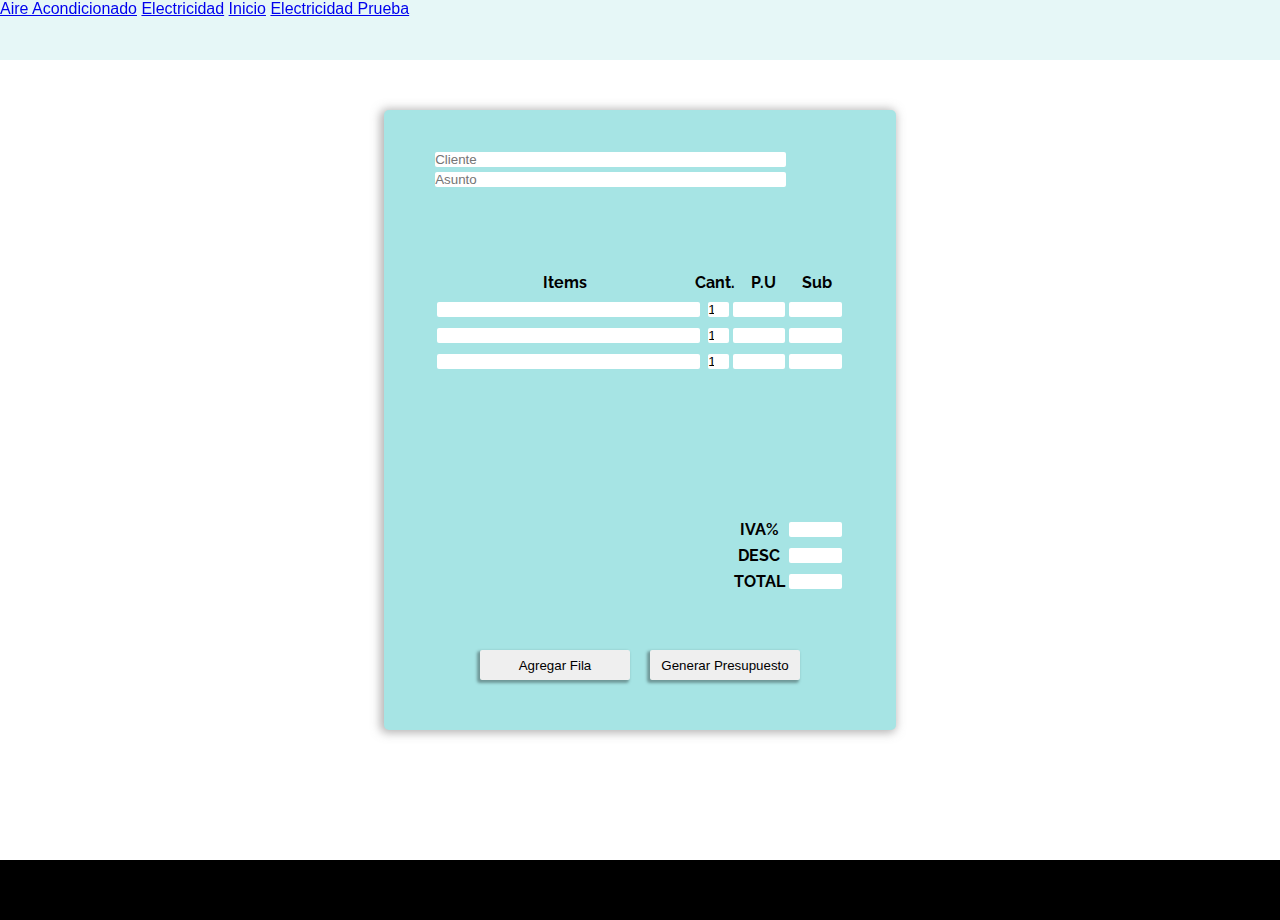
<file: index.html>
<!DOCTYPE html>
<html lang="es">
<head>
    <meta charset="UTF-8">
    <meta http-equiv="X-UA-Compatible" content="IE=edge">
    <meta name="viewport" content="width=device-width, initial-scale=1.0">
    <title>Presupuesto</title>
    <link rel="stylesheet" href="./css/style.css">
    <link rel="preconnect" href="https://fonts.googleapis.com">
    <link rel="preconnect" href="https://fonts.gstatic.com" crossorigin>
    <link href="https://fonts.googleapis.com/css2?family=Raleway:ital,wght@0,200;0,300;0,400;0,500;0,600;0,700;1,200;1,800&display=swap" rel="stylesheet">
</head>
<body>
    <header class="header">
        <nav class="nav">
            <div>                
                <a href="/pages/aireacondicionado.html">Aire Acondicionado</a>
                <a href="/pages/electricidad.html">Electricidad</a>
                <a href="index.html">Inicio</a>
                <a href="/pages/electricidad.html">Electricidad Prueba</a>                
            </div>
        </nav>
    </header>
    <main class="main">
        <form action="" class="contForm">            
            <div class="contPres" >
                <div class="contPrincipalCliente">
                    <div>
                        <input type="text" id="cliente" name="cleinte" placeholder="Cliente">
                        <input type="text" name="asunto" id="asunto" placeholder="Asunto">
                    </div>
                </div>
                <table>
                    <thead>
                        <tr>
                            <th class="fila1">Items</th>
                            <th class="fila2">Cant.</th>
                            <th class="fila3">P.U</th>
                            <th class="fila4">Sub</th>                            
                        </tr>                        
                    </thead>
                    <tbody>
                        <tr id="tr">
                            <td class="fila1"><input type="text" name="" id=""></td>
                            <td class="fila2">
                                <div class="contCant">
                                    <input type="number" min="1" value="1" name="" id="">                                    
                                </div>                                
                            </td>
                            <td class="fila3"><input type="text" name="" id=""></td>
                            <td class="fila4"><input type="text" name="" id=""></td>
                        </tr>
                        <tr>
                            <td class="fila1"><input type="text" name="" id=""></td>
                            <td class="fila2">
                                <div class="contCant">
                                    <input type="number" min="1" value="1" name="" id="">
                                </div>                                
                            </td>
                            <td class="fila3"><input type="text" name="" id=""></td>
                            <td class="fila4"><input type="text" name="" id=""></td>
                        </tr>
                        <tr>
                            <td class="fila1"><input type="text" name="" id=""></td>
                            <td class="fila2">
                                <div class="contCant">
                                    <input type="number" min="1" value="1" name="" id="">
                                </div>                                
                            </td>
                            <td class="fila3"><input type="text" name="" id=""></td>
                            <td class="fila4"><input type="text" name="" id=""></td>
                        </tr>
                    </tbody>                                        
                    <tfoot>                        
                        <tr>
                            <th class="fila3">IVA%</th>
                            <td class="fila4"><input type="text" name="" id=""></td>
                        </tr>
                        <tr>
                            <th class="fila3">DESC</th>
                            <td class="fila4"><input type="text" name="" id=""></td>
                        </tr>
                        <tr>
                            <th class="fila3">TOTAL</th>
                            <td class="fila4"><input type="text" name="" id=""></td>                            
                        </tr>                        
                    </tfoot>
                </table>
                <div class="contBtn">
                    <input id="agreFila" class="btnGP" type="button" value="Agregar Fila">
                    <input class="btnGP" type="button" value="Generar Presupuesto">                    
                </div>                                  
            </div>            
        </form>        
    </main>
    <footer class="footer">
            
    </footer>
    <script src="js/main.js"></script> 
</body>
</html>
</file>
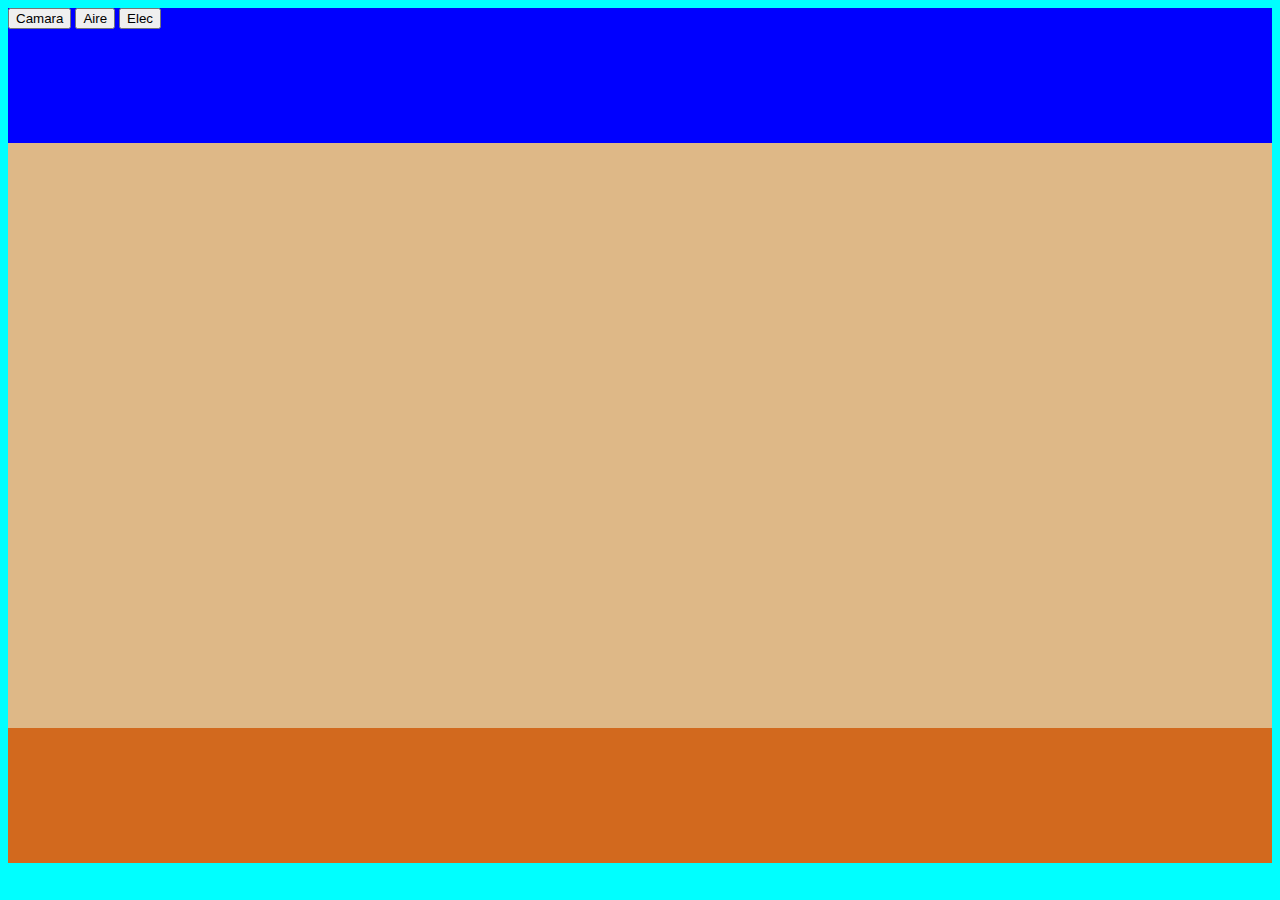
<file: pages/electricidad.html>
<!DOCTYPE html>
<html lang="en">
<head>
    <meta charset="UTF-8">
    <meta http-equiv="X-UA-Compatible" content="IE=edge">
    <meta name="viewport" content="width=device-width, initial-scale=1.0">
    <title>Document</title>
    <link rel="stylesheet" href="/css/estilo.css">
</head>
<body>
    <header>
        <input type="button" value="Camara">
        <input type="button" value="Aire">
        <input type="button" value="Elec">        
    </header>
    <main>
        
    </main>
    <footer>

    </footer>    
</body>
</html>
</file>
<file: css/style.css>
* {
    margin: 0;
    padding: 0;
    box-sizing: border-box;
    font-family: "Montserrat", sans-serif;
}
body {
    display: grid;
    min-height: 100vh;
    grid-template-rows: auto auto auto;
    grid-template-areas: "header" "main" "footer";
    font-family: 'Raleway', sans-serif;
}

/*-------------------------<Header>------------------------------*/
.header {
    grid-area: header;
    height: 60px;
    background-color: #a6e4e449;
    backdrop-filter: blur(20px);
    position: sticky;    
}

/* a {
    position: relative;
    top: 20px;
    margin: 10px;
    padding: 5px;
    border: 1px solid rgba(110, 108, 108, 0.742);
    border-radius: 5px;
    text-decoration: none;
    background-color: darkgrey;
    color: chartreuse; 
    box-shadow: 2px 5px 10px rgb(55, 54, 54);      
}

a:hover {
    color: blue;
    background-color: rgba(73, 11, 11, 0.446);
    transition: .3s all ease-in;   
} */

/*---------------------------<Main>------------------------*/
.main {
    grid-area: main;    
    width: 100vw;
    height: 800px;
}
.contForm {
    display: flex;
    flex-direction: column;    
    align-items: center;
    height: 90%;    
}

.contPres {
    display: flex;
    flex-direction: column;
    justify-content: center;
    align-items: center;
    background-color: #A6E4E4;
    box-shadow: -2px 1px 10px 2px rgba(118, 116, 116, 0.532);
    border-radius: 5px;
    margin: 50px;
    width: 40%;
    height: 100%;
}

/*--------<CLIENTE>--------*/
.contPrincipalCliente {
    display: flex;
    flex-direction: column;
    justify-content: space-between;
    align-items: flex-start;    
    width: 80%;
    height: 70px;
    margin-top: 40px;
}

/*--------<TABLA>---------*/

table {     
    border-radius: 2px;
    width: 80%;
    height: 90%;
    margin-top: 80px;    
}

tr {    
    display: grid;
    grid-template-columns: 2.5fr .2fr .5fr .5fr;
    grid-template-rows: auto auto 1fr;
    gap: 3px;    
}
th {
    font-family: raleway, sans-serif;
}
.fila1 {
    grid-column: 1/2;
}
.fila2 {
    grid-column: 2/3;
}
.fila3 {
    grid-column: 3/4; 
}
.fila4 {
    grid-column: 4/5; 
}

input {    
    width: 98%;
    margin-bottom: 3px;
    border: none;
    border-radius: 2px;
    font-family: sans-serif;
    font-weight: 500;   
}
/*-----------------------------*/

/*-----<BOTON GENERAR PRESUPUESTO>-------*/
.contBtn {
    display: flex;
    width: 100%;
    height: 50px;
    justify-content: center;
    margin: 40px;    
}
.btnGP {
    width: 150px;
    height: 30px;
    border-radius: 2px;
    box-shadow: -2px 2px 3px 1px rgba(0, 0, 0, 0.337);
    margin: 10px;
    cursor: pointer;
    border: 0px;
    transition: transform 0.2s;
}
.btnGP:active {
    transform: scale(0.99);
    background-color: rgba(212, 212, 216, 0.962);
}
/*--------------------------------------------*/


/*---------------------------<Footer>----------------------*/
.footer {
    grid-area: footer;
    height: 60px;
    background-color: black;
}
</file>
<file: css/estilo.css>
body {
    background-color: aqua;
}

header {
    background-color: blue;
    height: 15vh;
}
main {
    background-color: burlywood;
    height: 65vh;
}
footer {
    background-color: chocolate;
    height: 15vh;
}
</file>
